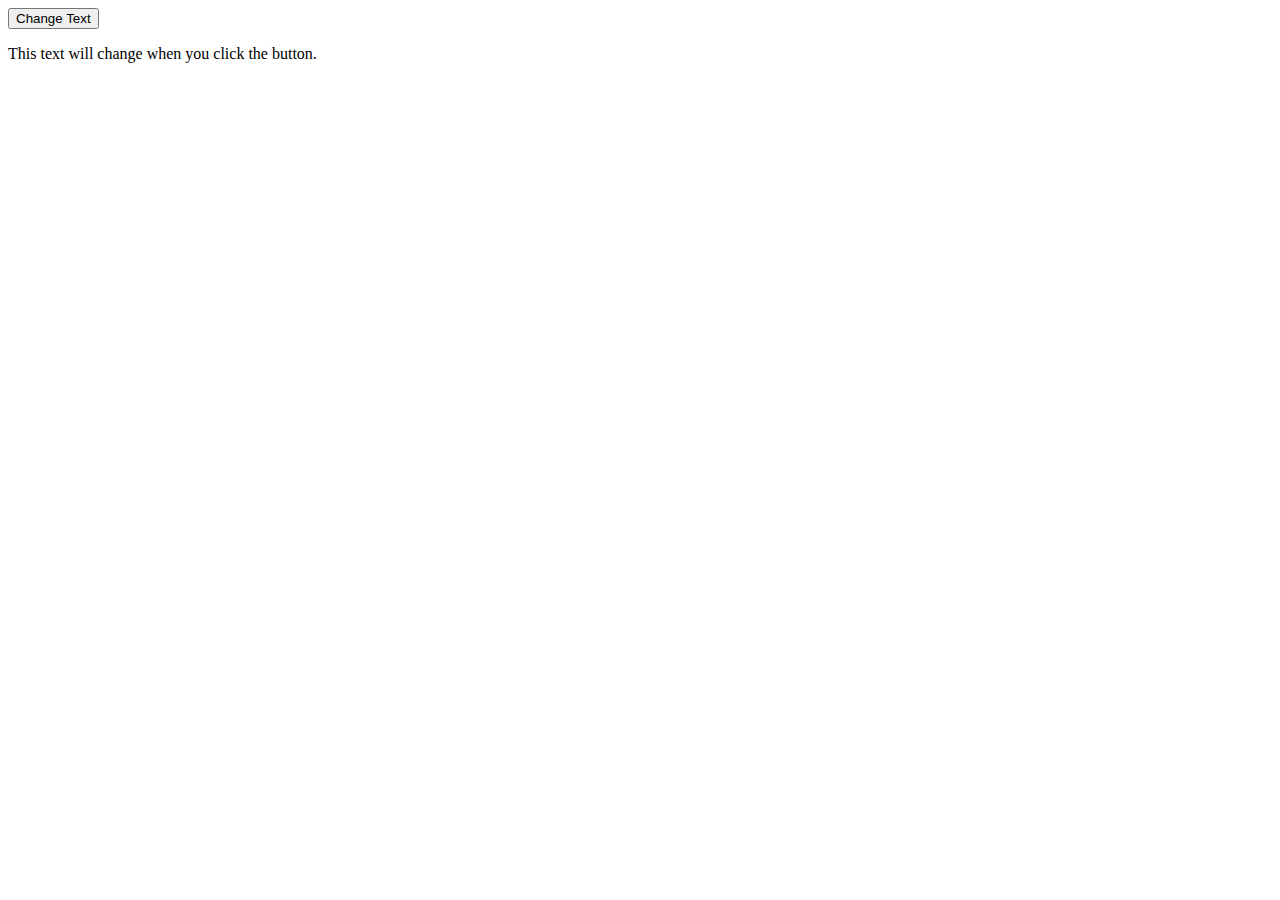
<file: Naim_Javascript_Final_assignment_Day1.html>
<!DOCTYPE html>
<html lang="en">
<head>
    <meta charset="UTF-8">
    <title>JavaScript Assignment</title>
</head>
<body>
    <button id="changeTextBtn">Change Text</button>
    <p id="textToChange">This text will change when you click the button.</p>
    
    <script src="Naim_Javascript_Final_assignment_Day1.js"></script>
    <script>
        // Task 4: DOM Manipulation
        document.getElementById("changeTextBtn").addEventListener("click", function() {
            document.getElementById("textToChange").innerHTML = "The text has been changed!";
        });
    </script>
</body>
</html>
</file>
